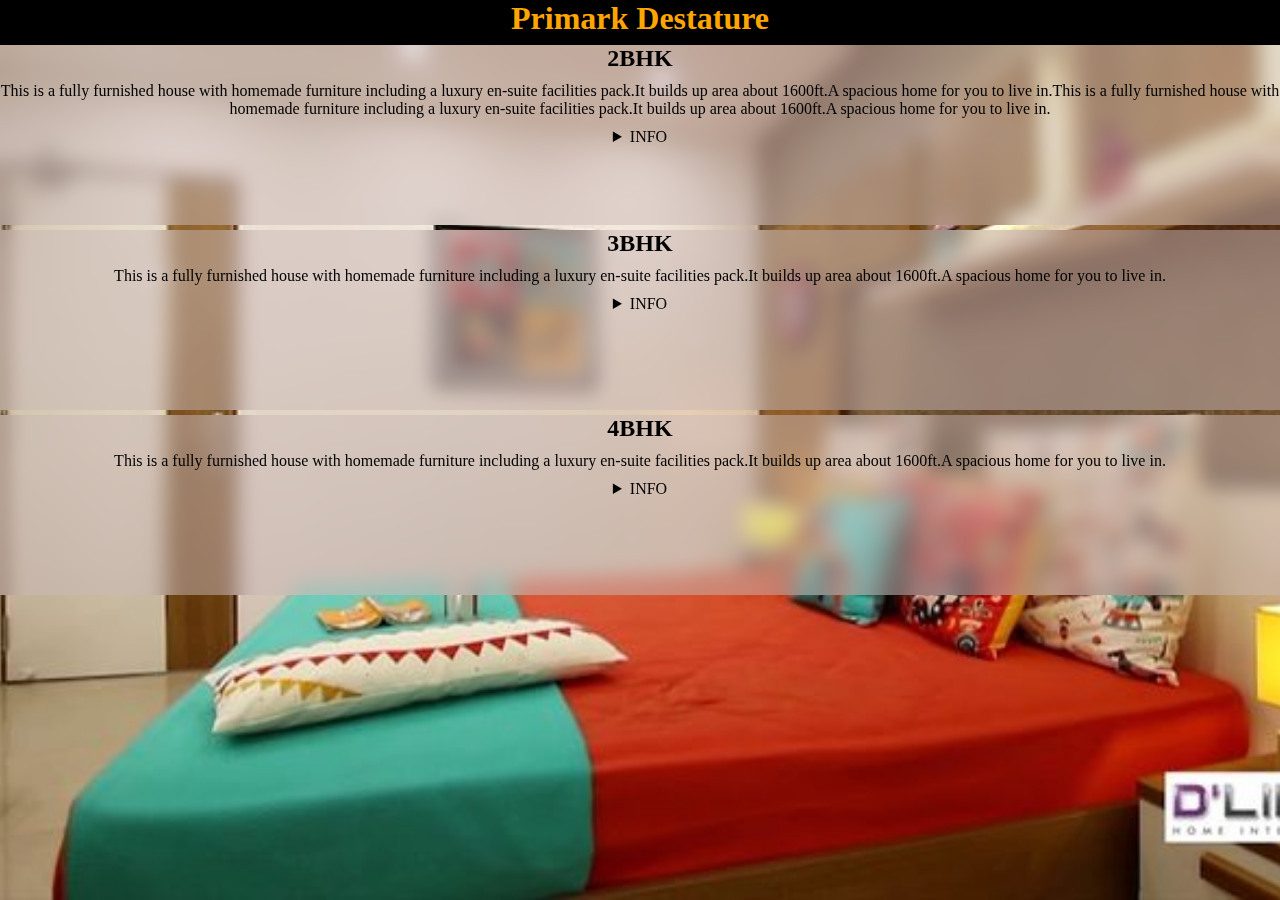
<file: flats.html>
<!DOCTYPE html>
<html lang="en">
<head>
    <meta charset="UTF-8">
    <meta name="viewport" content="width=device-width, initial-scale=1.0">
    <title>Available Flats</title>
    <link rel="stylesheet" href="style.css">
</head>
<body><div class="main">
    <div class="heading">
        <h1>Primark Destature</h1>
    </div>
    <div class="flat bhk2">
        <h2>2BHK</h2>
        <p>This is a fully furnished house with homemade furniture including a luxury en-suite facilities pack.It builds up area about 1600ft.A spacious home for you to live in.This is a fully furnished house with homemade furniture including a luxury en-suite facilities pack.It builds up area about 1600ft.A spacious home for you to live in.</p>
        <details>
            <summary>INFO</summary>
            <p>This is a fully furnished house with homemade furniture including a luxury en-suite facilities pack.It builds up area about 1600ft.A spacious home for you to live in.</p>
            Rs 20000/-

            D/N 6-2,Food street,indore
        </details>
    </div>
    <div class="flat bhk3">
        <h2>3BHK</h2>
        <p>This is a fully furnished house with homemade furniture including a luxury en-suite facilities pack.It builds up area about 1600ft.A spacious home for you to live in.</p>
        <details>
            <summary>INFO</summary>
            <p>This is a fully furnished house with homemade furniture including a luxury en-suite facilities pack.It builds up area about 1600ft.A spacious home for you to live in.</p>
            Rs 30000/-

            D/N 6-2,Food street,indore
        </details>
    </div>
    <div class="flat bhk4">
        <h2>4BHK</h2>
        <p>This is a fully furnished house with homemade furniture including a luxury en-suite facilities pack.It builds up area about 1600ft.A spacious home for you to live in.</p>
        <details>
            <summary>INFO</summary>
            <p>This is a fully furnished house with homemade furniture including a luxury en-suite facilities pack.It builds up area about 1600ft.A spacious home for you to live in.</p>
            Rs 40000/-

            D/N 6-2,Food street,indore
        </details>
    </div>
</div>
</body>
</html>
</file>
<file: style.css>
*{
    margin: 0;
    padding: 0;
    box-sizing: border-box;
}

.container{
    width: 100%;
    height: 80vh;
    background: url(images/image.jpg);
    background-size: cover;
}

.heading-section{
    display: flex;
    flex-direction: column;
    justify-content: space-around;
    align-items: center;
}

.elements{
    margin: 5px;
    padding: 5px;
}

h1{
color: orange;
}

button{
    padding: 8px;
    border-radius: 5px;
    border: none;
    background-color: orange;
    color: white;
    cursor: pointer;
}


@media only screen and (max-width: 550px){
    .container{
        width: 100%;
        background-size: cover;
        background-position: center;
    }

    .heading-section{
        display: flex;
        flex-direction: column;
        justify-content: space-around;
        align-items: center;
    }
}

.heading{
    width: 100%;
    height: 5vh;
    background-color: black;
    color: white;
    text-align: center;
}

.flat{
    width: 100%;
    height: 20vh;
    background-color: rgba(201, 184, 184, 0.5);
    backdrop-filter: blur(10px);
    margin-bottom: 5px;
    text-align: center;
    display: flex;
    flex-direction: column;
    gap: 10px;
}

.main{
    background: url(images/bhk3.jpeg);
    width: 100%;
    height: 100vh;
    background-repeat: no-repeat;
    background-position: center;
    background-size: cover;
}

@media only screen and (max-width: 550px){
    .main{
        width: 100%;
    }
    .flat{
        overflow: auto;
    }
}
</file>
